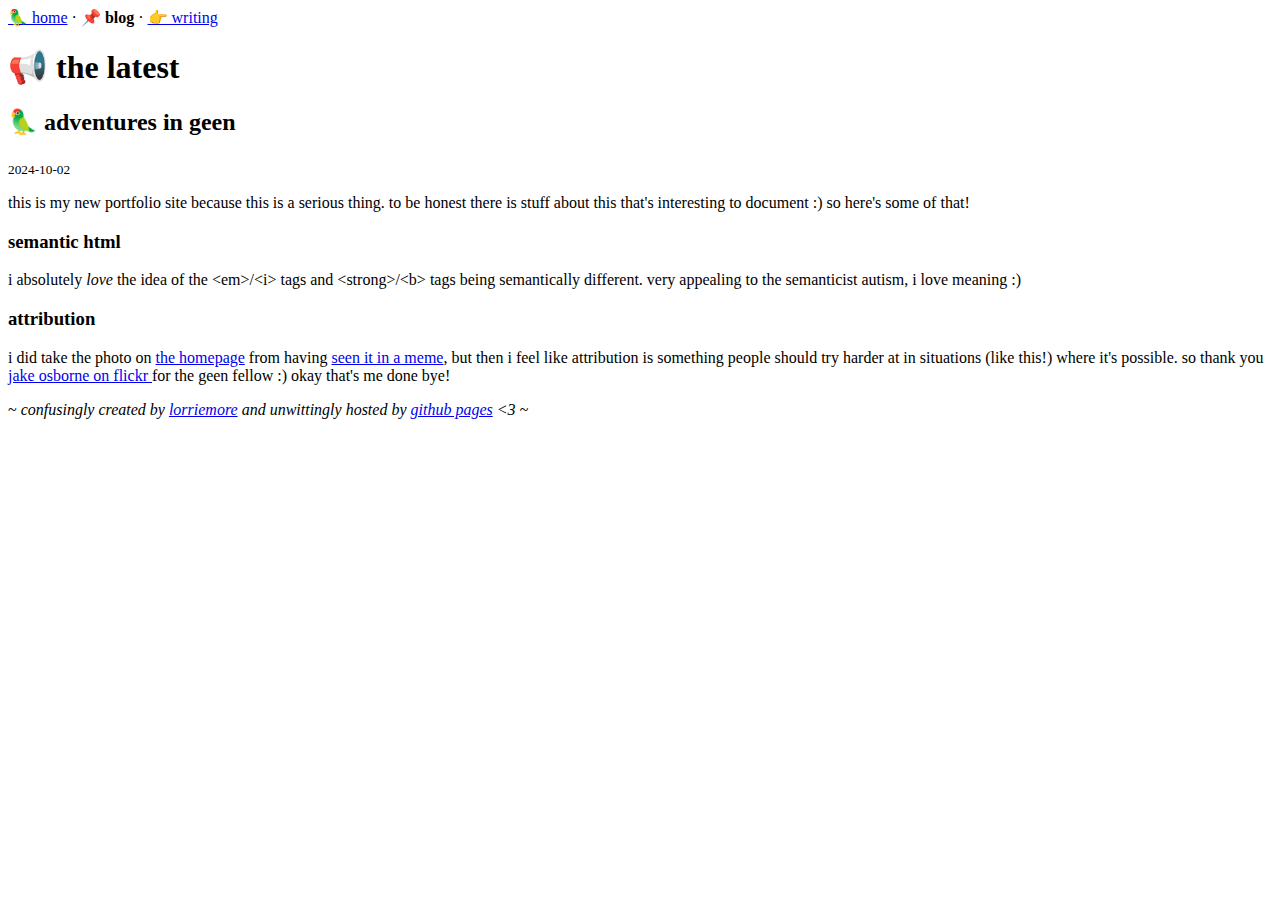
<file: pages/blog/index.html>
<!DOCTYPE html>
<html lang="en">
    <head>
        <meta charset="UTF-8">
        <title>📌 bulletin board</title>
    </head>
    <body>
        <div class="header">
            <a href="../../">🦜 home</a>
            <a>·</a>
            <a class="active"><b>📌 blog</b></a>
            <a>·</a>
			      <a href="../../writing">👉 writing</a>
        </div>
        <h1>📢 the latest</h1>
        <h2>🦜 adventures in geen</h2>
        <sub>2024-10-02</sub>
        <p>this is my new portfolio site because this is a serious thing.
            to be honest there is stuff about this that's interesting to document :)
            so here's some of that!</p>
        <h3>semantic html</h3>
        <p>i absolutely <em>love</em> the idea of the &lt;em&gt;/&lt;i&gt; 
            tags and &lt;strong&gt;/&lt;b&gt; tags being semantically different.
            very appealing to the semanticist autism, i love meaning :)</p>
        <h3>attribution</h3>
        <p>i did take the photo on <a href="../">the homepage</a> 
            from having
            <a href="https://www.tumblr.com/todaysbird/719251673619595264" rel="noopener noreferrer">
                    seen it in a meme</a>, 
            but then i feel like attribution is something people should try harder 
            at in situations (like this!) where it's possible. so thank you 
            <a href="https://www.flickr.com/photos/theylooklikeus/" rel="noopener noreferrer">
            jake osborne on flickr
            </a>
             for the geen fellow :) okay that's me done bye!
        </p>
        <div class="footer">
            <p>~ <i>confusingly created by 
                <a href="https://github.com/lorriemore" rel="noopener noreferrer">lorriemore</a>
                and unwittingly hosted by
                <a href="https://pages.github.com" rel="noopener noreferrer">github pages</a>
                &lt;3 ~</i>
            </p>
        </div>
    </body>
</html>
</file>
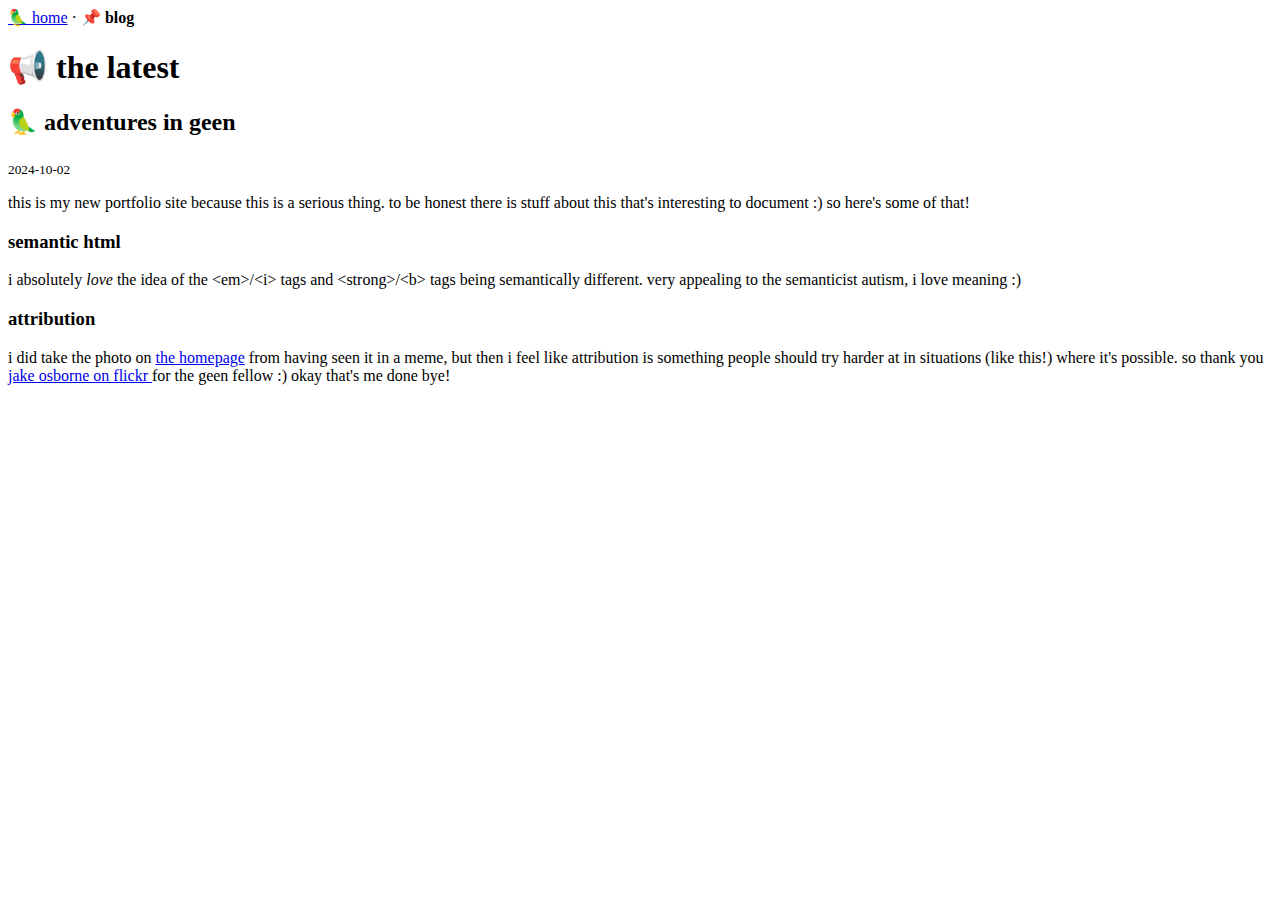
<file: blog.html>
<!DOCTYPE html>
<html lang="en">
    <head>
        <meta charset="UTF-8">
        <title>📌 bulletin board</title>
    </head>
    <body>
        <div class="header">
            <a href="./index.html">🦜 home</a>
            <a>·</a>
            <a class="active"><b>📌 blog</b></a>
        </div>
        <h1>📢 the latest</h1>
        <h2>🦜 adventures in geen</h2>
        <sub>2024-10-02</sub>
        <p>this is my new portfolio site because this is a serious thing.
            to be honest there is stuff about this that's interesting to document :)
            so here's some of that!</p>
        <h3>semantic html</h3>
        <p>i absolutely <em>love</em> the idea of the &lt;em&gt;/&lt;i&gt; 
            tags and &lt;strong&gt;/&lt;b&gt; tags being semantically different.
            very appealing to the semanticist autism, i love meaning :)</p>
        <h3>attribution</h3>
        <p>i did take the photo on <a href="./index.html">the homepage</a> from having seen it in a meme, but then i feel like attribution is something people should try harder at in situations (like this!) where it's possible. so thank you 
            <a href="https://www.flickr.com/photos/theylooklikeus/">
            jake osborne on flickr
            </a>
             for the geen fellow :) okay that's me done bye!
        </p>
    </body>
</html>
</file>
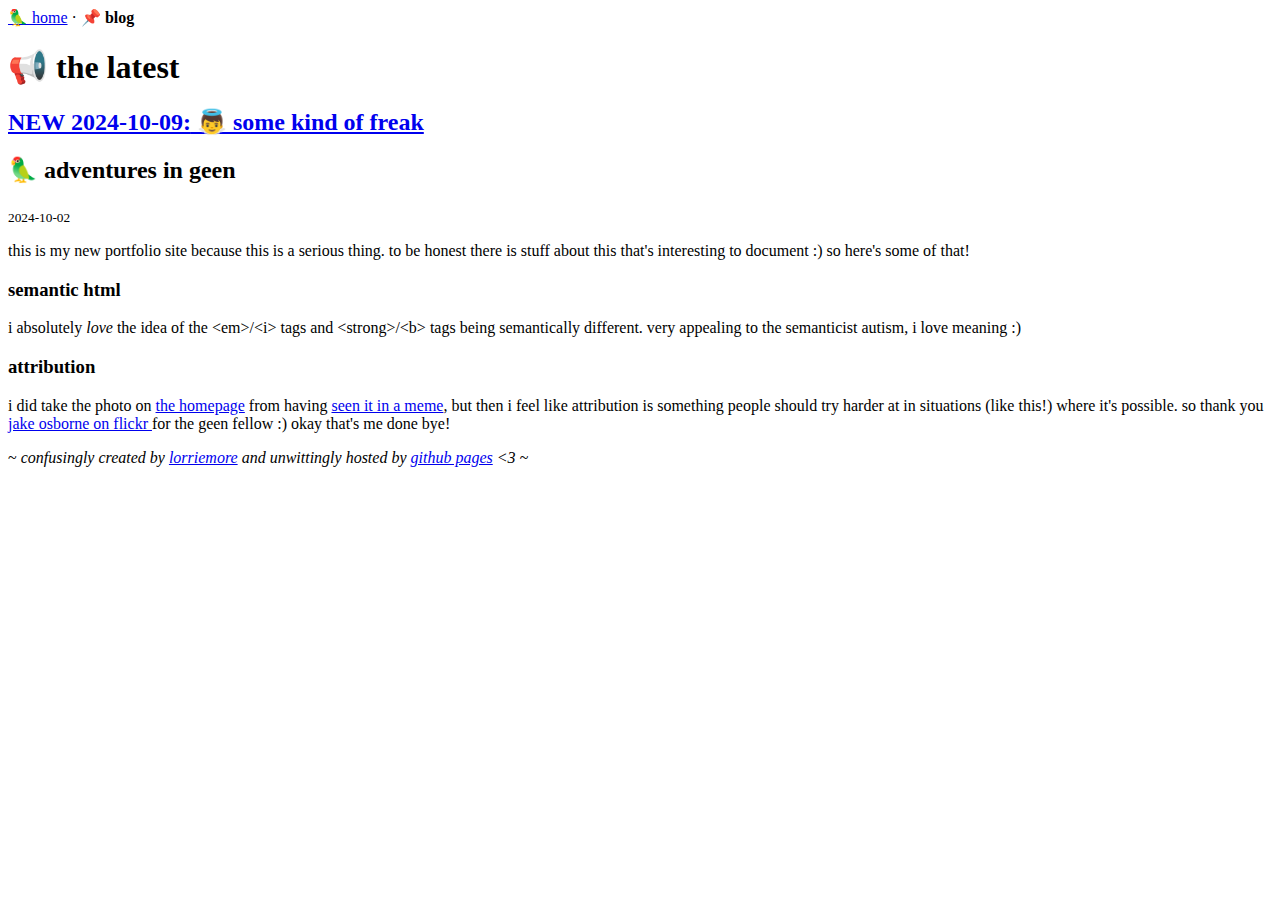
<file: pages/blog.html>
<!DOCTYPE html>
<html lang="en">
    <head>
        <meta charset="UTF-8">
        <title>📌 bulletin board</title>
    </head>
    <body>
        <div class="header">
            <a href="../">🦜 home</a>
            <a>·</a>
            <a class="active"><b>📌 blog</b></a>
        </div>
        <h1>📢 the latest</h1>
        <h2><a href="./blog/2024-10-09-some-kind-of-freak"><strong>NEW 2024-10-09:</strong> 👼 some kind of freak</a></h2>
        <h2>🦜 adventures in geen</h2>
        <sub>2024-10-02</sub>
        <p>this is my new portfolio site because this is a serious thing.
            to be honest there is stuff about this that's interesting to document :)
            so here's some of that!</p>
        <h3>semantic html</h3>
        <p>i absolutely <em>love</em> the idea of the &lt;em&gt;/&lt;i&gt; 
            tags and &lt;strong&gt;/&lt;b&gt; tags being semantically different.
            very appealing to the semanticist autism, i love meaning :)</p>
        <h3>attribution</h3>
        <p>i did take the photo on <a href="../">the homepage</a> 
            from having
            <a href="https://www.tumblr.com/todaysbird/719251673619595264" rel="noopener noreferrer">
                    seen it in a meme</a>, 
            but then i feel like attribution is something people should try harder 
            at in situations (like this!) where it's possible. so thank you 
            <a href="https://www.flickr.com/photos/theylooklikeus/" rel="noopener noreferrer">
            jake osborne on flickr
            </a>
             for the geen fellow :) okay that's me done bye!
        </p>
        <div class="footer">
            <p>~ <i>confusingly created by 
                <a href="https://github.com/lorriemore" rel="noopener noreferrer">lorriemore</a>
                and unwittingly hosted by
                <a href="https://pages.github.com" rel="noopener noreferrer">github pages</a>
                &lt;3 ~</i>
            </p>
        </div>
    </body>
</html>
</file>
